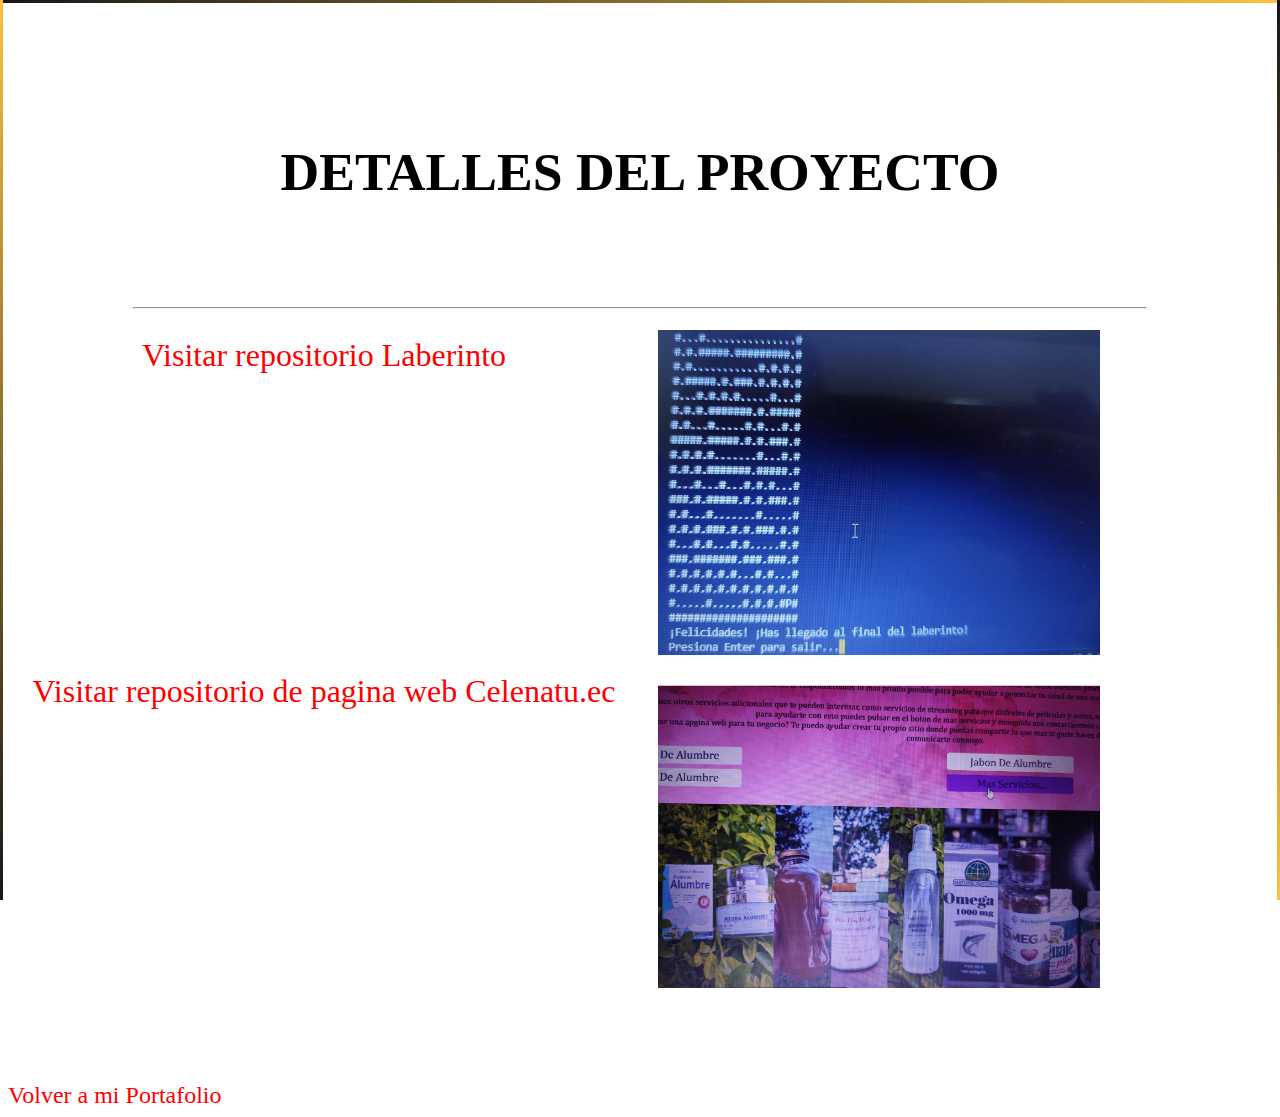
<file: detalle-proyecto.html>
<!DOCTYPE html>
<html lang="en">
<head>
    <meta charset="UTF-8">
    <meta name="viewport" content="width=device-width, initial-scale=1.0">
    <link rel="stylesheet" href="style.css">
    
    <title>Detalles del Proyecto</title>
</head>
<header>
    <div class="box">
        <svg viewBox="0 0 1320 300">
            <text x="50%" y="50%" dy="40px"
            text-anchor="middle">
    Detalles del Proyecto 
    <hr style="width: 80%;">
</header>
<body>
    <div class="box">
          
        <span class="border-top"></span>
        <span class="border-right"></span>
        <span class="border-bottom"></span>
        <span class="border-left"></span>
   
    <div class="container">  
    
    <main class="contacto-grid">
        <a class="article-grid" href="https://github.com/crisandres23/ProyectoIntegrador.git"><li style="font-size: 200%;"> Visitar repositorio Laberinto</a>
        <p style="font-size: 100%;">Aqui puedes visitiar mi repositorio en github realizo un pequeño juego de laberinto elaborado en python, puedes utilizar mi codigo y correrlo en python o puedes añadirle las cosas que te gusten y asi disfrutar de este pequeño juego. </p>
    </main>

        <aside class="experiencia-grid">
        <img  class="imagenes-grid" src="imagenes/laberinto1.jpeg" alt="laberinto" width="70%"></aside>
    </aside>
        
        <footer class="proyectos-grid">
        <a href="https://github.com/crisandres23/Celenatu.ec.git"><li style="font-size: 200%;">Visitar repositorio de pagina web Celenatu.ec </li></a>
        <p style="font-size: 200%;" >Puedes visitar mi pagina web donde tengo mi negocio virtual, aqui podras conocer algunos de los servicios que doy, como productos naturales, servicios contables y demas</p>
    </footer>

        <header class="table-grid">
        <img class="imagenes-grid" src="imagenes/celenatu.jpeg" alt="celenatu" width="70%">
    </header>
    <br>

</div>
</div>  
</div>
</div>
<body>
    <br>
    <br>
    <a style="font-size: 150%;" href="index.html">Volver a mi Portafolio </a>

</body>
</html>
</file>
<file: style.css>
.border-top {
  position: absolute;
  top: 0;
  right: 0;
  width: 100%;
  height: 3px;
  background: linear-gradient(to right, #171618, #fcc23f);
  animation: animate-border-top 2s linear infinite;
}

@keyframes animate-border-top {
  0% {
    transform: translateX(-500%);
  }
  100% {
    transform: translateX(500%);
  }
}

.border-right {
  position: absolute;
  top: 0;
  right: 0;
  width: 3px;
  height: 100%;
  background: linear-gradient(to bottom, #171618, #fcc23f);
  animation: animate-border-right 2s linear infinite;
  animation-delay: 1s;
}

@keyframes animate-border-right {
  0% {
    transform: translateY(-500%);
  }
  100% {
    transform: translateY(500%);
  }
}

.border-bottom {
  position: absolute;
  bottom: 0;
  right: 0;
  width: 100%;
  height: 5px;
  background: linear-gradient(to down, #171618, #fcc23f);
  animation: animate-border-bottom 4s linear infinite;
}

@keyframes animate-border-bottom {
  0% {
    transform: translateX(500%);
  }
  100% {
    transform: translateX(-500%);
  }
}

.border-left {
  position: absolute;
  top: 0;
  left: 0;
  width: 3px;
  height: 100%;
  background: linear-gradient(to top, #171618, #fcc23f);
  animation: animate-border-left 2s linear infinite;
  animation-delay: 1s;
}

@keyframes animate-border-left {
  0% {
    transform: translateY(500%);
  }
  100% {
    transform: translateY(-500%);
  }
}

.contacto-grid{
  display: grid;
  grid-gap: 5px; 
  border: #0055a4;
  border-radius: 3px;
}

.experiencia-grid{
  display: grid;
  grid-gap: 5px; 
  border: #0055a4;
  border-radius: 3px;
}

.proyectos-grid {
  display: grid;
  grid-gap: 5px; 
  border: #0055a4;
  border-radius: 3px;
}
.certificado-grid {
  display: grid;
  grid-gap: 5px; 
  border: #0055a4;
  border-radius: 3px;
}

.container {
  display: grid;
  grid-template-columns: 50% 50%  ; 
  grid-template-rows: 1fr 1fr;
  gap: 5px; 
}

.box {
  overflow: hidden;
  border-radius: 5px;
}

body {
 background: url(https://www.roc21.com/blog/wp-content/uploads/2012/09/fondos-para-pa%CC%81ginas-web-6.jpg);
}

svg {
  display: absolute;
  width: 100%;
  height: 100%;
  font-family: raleway;

}

svg text {
  text-transform: uppercase;
  font-size: 350%;
  font-weight: 700;
  animation: stroke 5s infinite alternate;
}

@keyframes stroke{
  0% {
    fill: rgba(225, 245, 8, 0);
    stroke: rgb(113, 252, 33);
    stroke-width: 2;
    stroke-dashoffset: 25%;
    stroke-dasharray: 0 50%;
  }
70% {
  fill: rgba(225, 245, 8, 0);
  stroke: rgba(113, 252, 33);
}
80% {
  fill: rgba(225, 245, 8, 0);
  stroke: rgba(113, 252, 33);
  stroke-width: 3;
}

100% {
  fill: rgba(225, 245, 8, 0);
  stroke: rgba(113, 252, 33);
  stroke-width: 2;
  stroke-dashoffset: -25%;
  stroke-dasharray: 50% 0%;
}
}

.header-flexbox {
  display: flex;
  justify-content: space-between;
  align-items: center;
}


h1 {
  font-size: 50px;
  color: white;
}

h2 {
   color: red;
  text-align: center;
  font-size: 35px;
  margin: 20px;
  border-radius: 5px;
  
}

h3{
  color: yellow;
}

p {
  margin: 10px ;
  padding: 0 20px;
  font-size: 50px;
  color: red;
}



table {
  width: 80%;
  margin: 20px auto;
  border-collapse: collapse;
}

table,th,td {
  border: 1px solid #ccc;
}

th,td {
  padding: 10px 20px;
  text-align: left;
}

form {
  max-width: 500px;
  margin: 20px auto;
  padding: 50px;
  border: 1px solid #ccc;
  border-radius: 5px;
  background-color: rgb(248, 50, 50);
}

label {
  display: block;
  margin-bottom: 10px;
}

input[type="email"],
textarea {
  width: 100%;
  padding: 20px;
  margin-bottom: 30px;
  border: 1px solid #0f0f0f;
  border-radius: 4px;
}

input[type="submit"] {
  background-color: #1909f3;
  color: rgb(14, 13, 13);
  padding: 10px 20px;
  border: none;
  border-radius: 4px;
  cursor: pointer;
}

input[type="submit"]:hover {
  background-color: #0055a4;
}



a {
  color: red;
  text-decoration: solid;

}

.icon-container {
  display: grid;
  grid-template-columns: repeat(3, 1fr);
  grid-gap: 25px;
  justify-items: center;
  align-items: center;
  text-align: center;
}

h1,ul,p,h3,li,a {
  text-align: center;
  
  
}

p,th,td {
  color: white;
  text-justify: distribute;
  font-size: 15pt;
  font-family: 'Gill Sans', 'Gill Sans MT', Calibri, 'Trebuchet MS', sans-serif
}

.titulo {
  font-family: 'Lucida Sans', 'Lucida Sans Regular', 'Lucida Grande', 'Lucida Sans Unicode', Geneva, Verdana, sans-serif;
  border-radius: 3px;
}

img {
  border-radius: 4px;
  padding: 2%;
}
</file>
